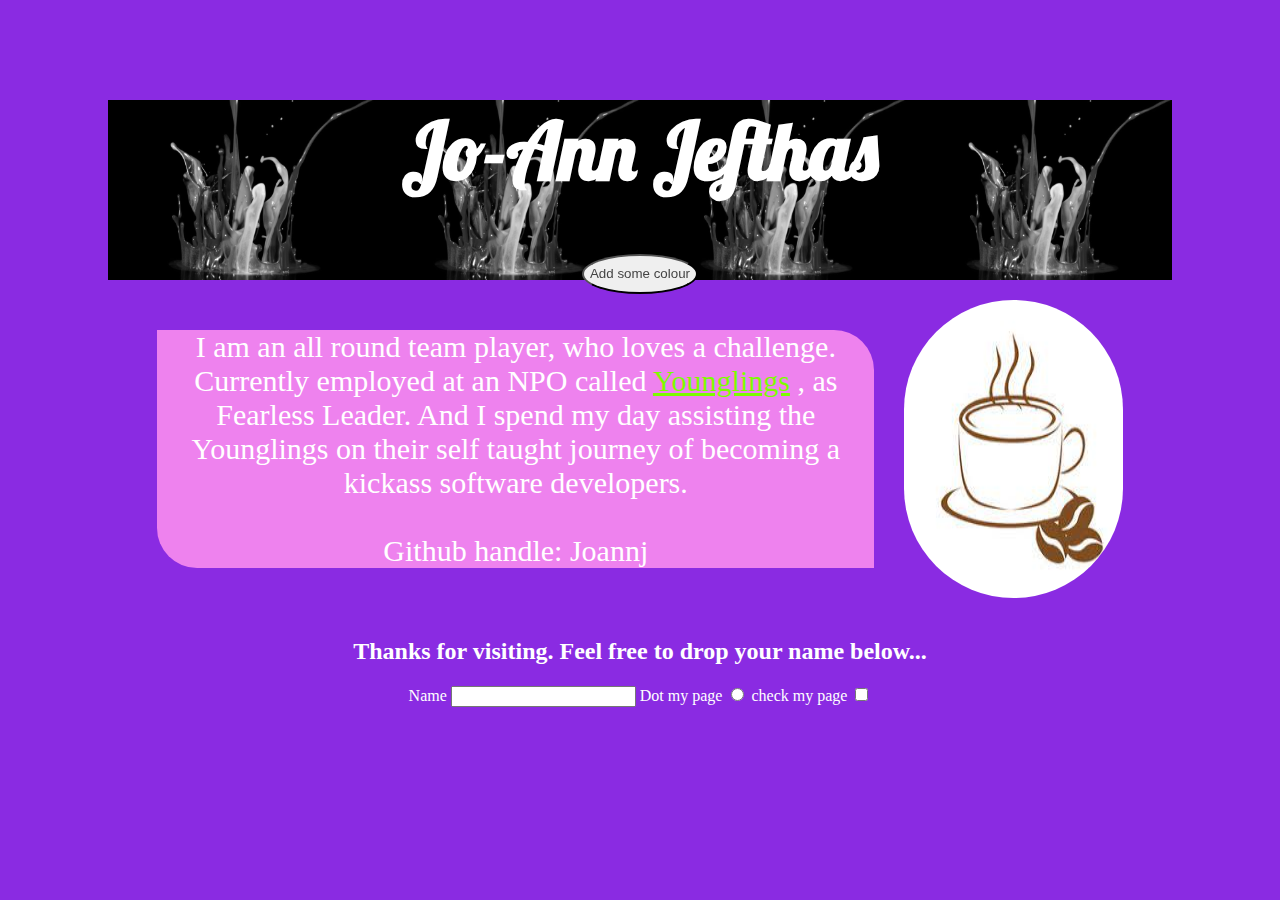
<file: index.html>
<!DOCTYPE html>
<html lang="en">
<head>
  <meta charset="UTF-8">
  <meta http-equiv="X-UA-Compatible" content="IE=edge">
  <meta name="viewport" content="width=device-width, initial-scale=1.0">
  <title>Personal landing Page  </title>
  <link rel="stylesheet" href="/styles.css">
</head>
<body>
  <div class="cloud">
    <!-- <img src="/img/oFubsK.jpg" alt=""> -->
    <div>
      <div class="main" id="main">
        <h1 class="name">Jo-Ann Jefthas</h1>
        <span><button onclick=colorOn() class="butt" style="color: brown; filter: none;">Add some colour</button></span>
      </div>
      
      <div class="info">
        <p>I am an all round team player, who loves a challenge. Currently employed at an NPO called <a href="http://younglings.capetown" target="_blank" rel="noopener noreferrer" style="color: lawngreen;">Younglings</a> , as Fearless Leader. And I spend my day assisting the Younglings on their self taught journey of becoming a kickass software developers.<br><br> Github handle: Joannj</p>
        <img src="/img/cup.jpg" class="jo" alt="picture of jo-ann">
      </div>
      
      <form class="deets">
        <h2>Thanks for visiting. Feel free to drop your name below...</h2>
        <label for="name">Name</label>
        <input type="text" />
        <label for="rating">Dot my page</label>
        <input type="radio" for="rating" id="1" value="1">
        <label for="likes">check my page</label>
        <input type="checkbox" name="like" id="like">
      </form>
    </div>
  </div>
  <script>
    function colorOn(){
      document.getElementById("main").style.filter= 'none';

    }
  </script>
</body>
</html>
</file>
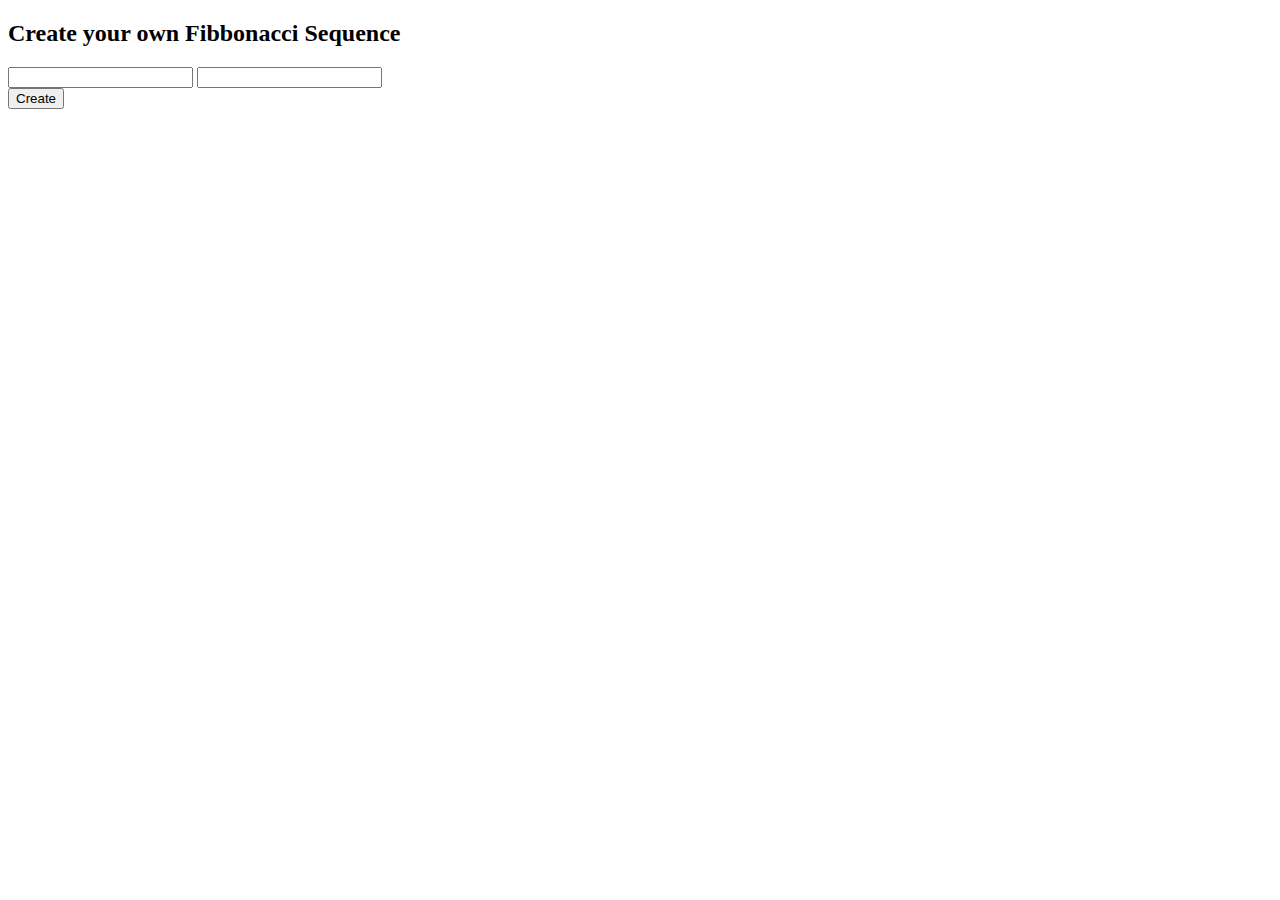
<file: day3.html>
<!DOCTYPE html>
<html lang="en">
<head>
  <meta charset="UTF-8">
  <meta http-equiv="X-UA-Compatible" content="IE=edge">
  <meta name="viewport" content="width=device-width, initial-scale=1.0">
  <link href="https://cdn.jsdelivr.net/npm/bootstrap@5.0.2/dist/css/bootstrap.min.css" rel="stylesheet" integrity="sha384-EVSTQN3/azprG1Anm3QDgpJLIm9Nao0Yz1ztcQTwFspd3yD65VohhpuuCOmLASjC" crossorigin="anonymous">
  <title>Fibonacci Sequence</title>
</head>
<body>
<div class="container">
  <div class="mt-2">
    <h2>
      Create your own Fibbonacci Sequence
    </h2></div>
  <div id="inputs">
    <input type="text" id="input1">
    <input type="text" id="input2">
  </div>
  <div>
    <button class="btn btn-primary mt-3" id="button">
      Create
    </button>
  </div>
  <div>
    <p id="output"></p>
  </div>
</div>  


  <script src="main.js"></script>
</body>
</html>
</file>
<file: styles.css>
@import url('https://fonts.googleapis.com/css2?family=Lobster&display=swap');

body {
  background-color: blueviolet;
  color: white;
  text-align: center;
}
.cloud{
  margin: 100px;
}

h1{
  font-family: 'Lobster', cursive;
  font-size: 5em;
}

.main {
  background-image: url(/img/oFubsK.jpg);
  margin: auto;
  background-size: contain;
  background-repeat: round;
  filter: grayscale(1);
  height: 20vh;
}
.info{
  display: flex;
  justify-content: space-evenly;
  padding: 20px;
}

.info img{
  border-radius: 1000px;
}

.info p{
  font-size: 30px;
  width: 70%;
  background-color: violet;
  border-radius: 0 40px;
}

.butt{
  height: 40px;
  border-radius: 50%;
  
}
</file>
